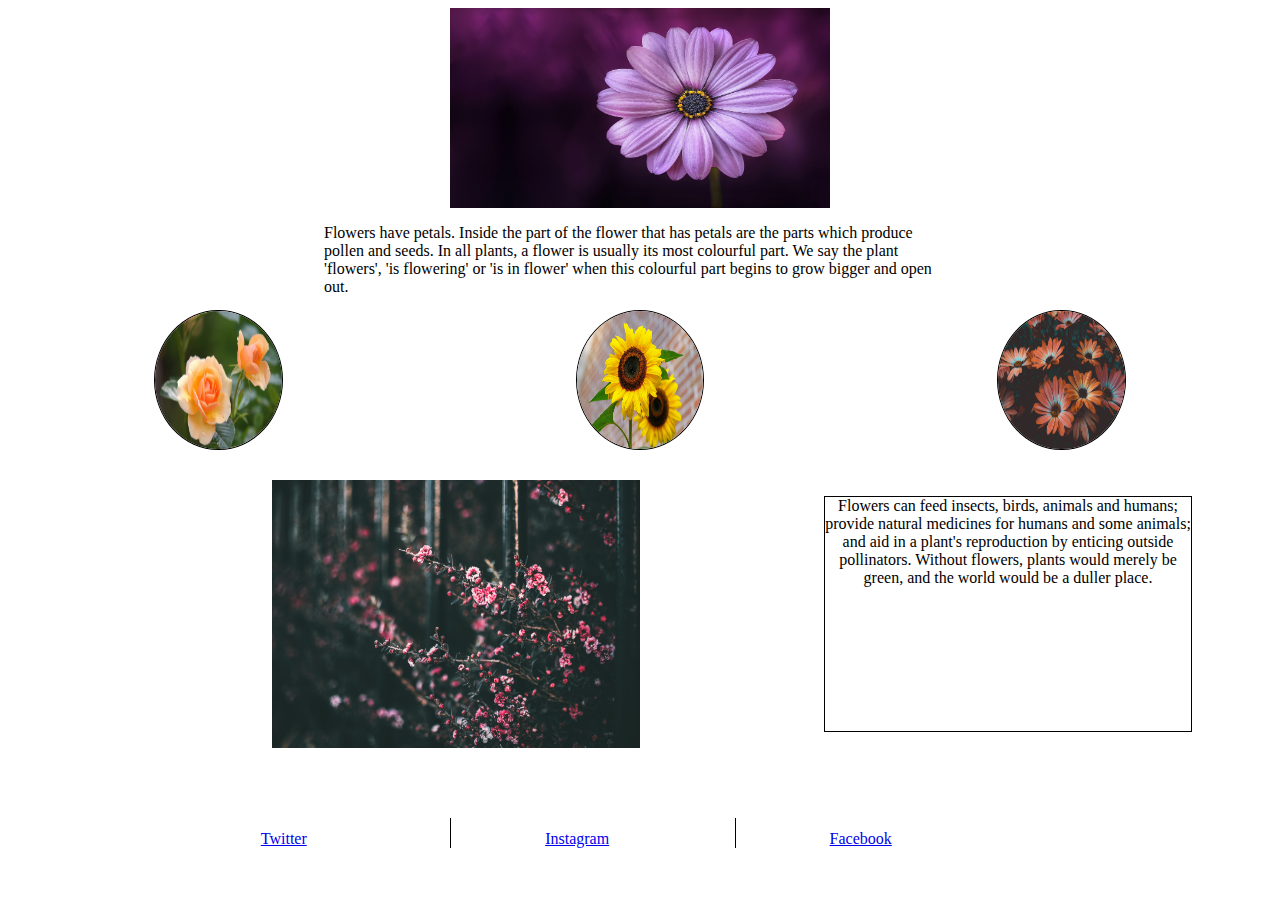
<file: clemenshw8/index.html>
<!DOCTYPE html>
<html lang="en">

<head>
  <meta charset="UTF-8"/>
  <title>Homework 6</title>
  <link rel="stylesheet" href="style.css" type="text/css">
</head>
<body>
  <div class="container">
    <div class="box1">
      <img src="pic1.jpg" alt="flower" id="box1img" class="center"/>
    </div>
    <div class="box2">
      <p>Flowers have petals. Inside the part of the flower that has petals are the parts which produce pollen and seeds. In all plants, a flower is usually its most colourful part. We say the plant 'flowers', 'is flowering' or 'is in flower' when this colourful part begins to grow bigger and open out.</p>
    </div>
    <div class="box3">
        <img src="pic2.jpg" alt="flower2" id="box3a" class="center"/>
        <img src="pic3.jpg" alt="flower3" id="box3a" class="center"/>
        <img src="pic4.jpg" alt="flower4" id="box3a" class="center"/>
    </div>
    <div class="box4">
      <img src="pic5.jpg" alt="flower5" id="img5" class="center"/>
      <p id="p">Flowers can feed insects, birds, animals and humans; provide natural medicines for humans and some animals; and aid in a plant's reproduction by enticing outside pollinators. Without flowers, plants would merely be green, and the world would be a duller place.</p>
    </div>
    <div class="box5" class="center">
      <a href="https://twitter.com/">Twitter</a>
      <div class="vl"></div>
      <a href="https://www.instagram.com/">Instagram</a>
      <div class="vl"></div>
      <a href="https://www.facebook.com/">Facebook</a>
    </div>
  </div>


</body>
</file>
<file: clemenshw8/style.css>
.container {
  display: grid;
  grid-template-rows: 200px 70px 170px 300px 100px;
}
.box1>div{
  display:grid;
}
#box1img{
  width: 30%;
  height: 100%;
}
.center{
  display: block;
  margin-left:auto;
  margin-right: auto;
  width: 50%;
}
.box2{
  display: block;
  margin-left:auto;
  margin-right: auto;
  width: 50%;
}
.box3{
  display: grid;
  grid-template-columns: 1fr 1fr 1fr;
  padding-top: 2em;
}
#box3a{
  border-radius: 50%;
  border: 1px solid black;
  width: 30%;
  height: 100%;
  }
.box4{
  display:grid;
  grid-template-columns: 2fr 1fr;
  padding-top: 2em;
  padding-right: 5em;
  padding-left: 5em;
}
#img5{
  width: 50%;
  height: 100%;
}
#p{
  display: inline-block;
  border: 1px solid black;
  text-align: center;
}
.box5 {
  display: grid;
  grid-template-columns: 2fr 1fr 2fr 1fr 2fr;
  padding-right: 20%;
  padding-left: 20%;
  align-items: end;
}
.vl {
  border-left: 1px solid black;
  height: 30%;
}
@media only screen and (max-width: 600px) {
  body {
    background-color: lightblue;
  }
</file>
